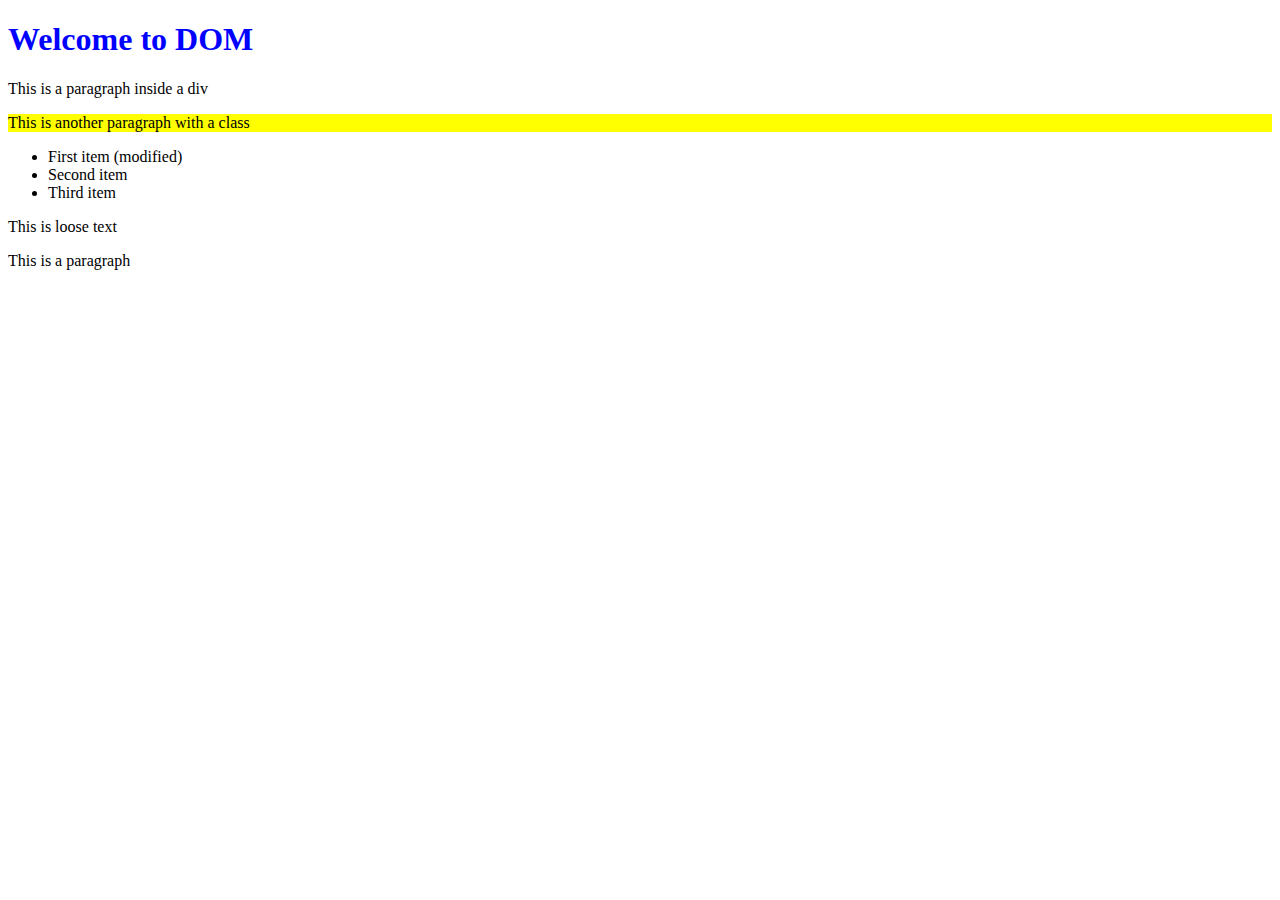
<file: 15_DOM_Introduction/index.html>
<!DOCTYPE html>
<html lang="en">

<head>
    <meta charset="UTF-8">
    <meta name="viewport" content="width=device-width, initial-scale=1.0">
    <title>Introduction to DOM</title>
</head>

<body>
    <h1>Welcome to DOM</h1>
    <div id="main">
        <p>This is a paragraph inside a div</p>
        <p class="highlight">This is another paragraph with a class</p>
    </div>
    <ul>
        <li>First item</li>
        <li>Second item</li>
        <li>Third item</li>
    </ul>
    <!-- This is a comment -->
    This is loose text
    <p>This is a paragraph</p>

    <script src="script.js"></script>
</body>

</html>
</file>
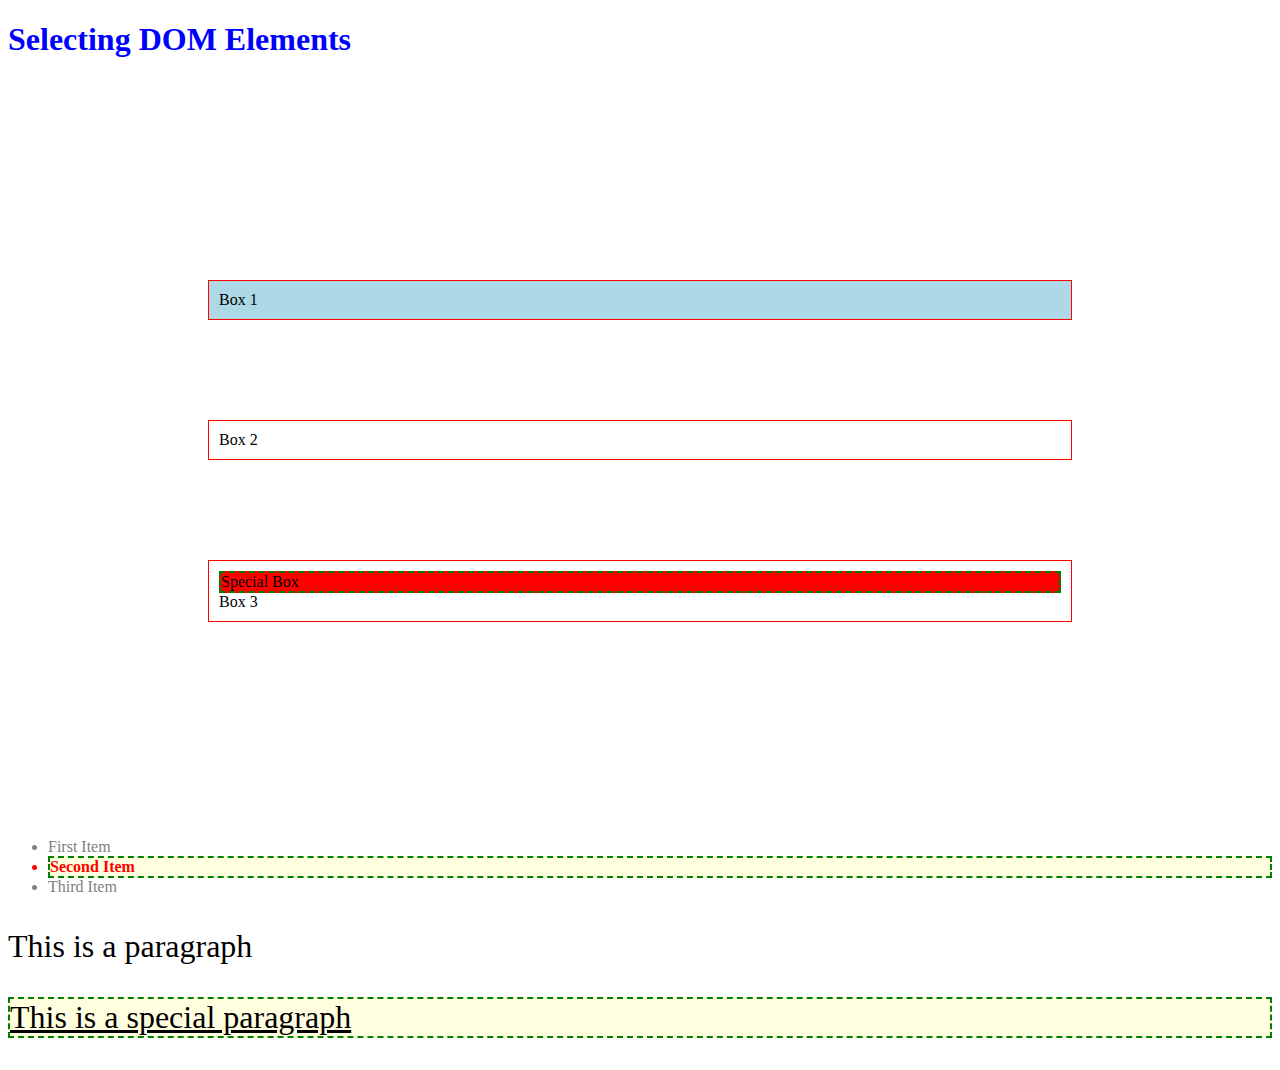
<file: 16_DOM_Selecting/index.html>
<!DOCTYPE html>
<html lang="en">

<head>
    <meta charset="UTF-8">
    <meta name="viewport" content="width=device-width, initial-scale=1.0">
    <title>DOM Element Selection</title>
</head>

<body>
    <h1 id="main-title">Selecting DOM Elements</h1>

    <div id="container">
        <div class="box">Box 1</div>
        <div class="box">Box 2</div>
        <div class="box">
            <div class="special"> Special Box</div>
            Box 3
        </div>
    </div>

    <ul id="list">
        <li class="item">First Item</li>
        <li class="item special">Second Item</li>
        <li class="item">Third Item</li>
    </ul>

    <p class="text">This is a paragraph</p>
    <p class="text special">This is a special paragraph</p>

    <div id="practice-area">
        <!-- We'll add elements here dynamically -->
    </div>

    <script src="script.js"></script>
</body>

</html>

<style>
    .box {
        padding: 10px;
        margin: 5px;
        border: 1px solid black;
    }

    .special {
        background-color: lightyellow;
    }

    .highlight {
        background-color: yellow;
    }
</style>
</file>
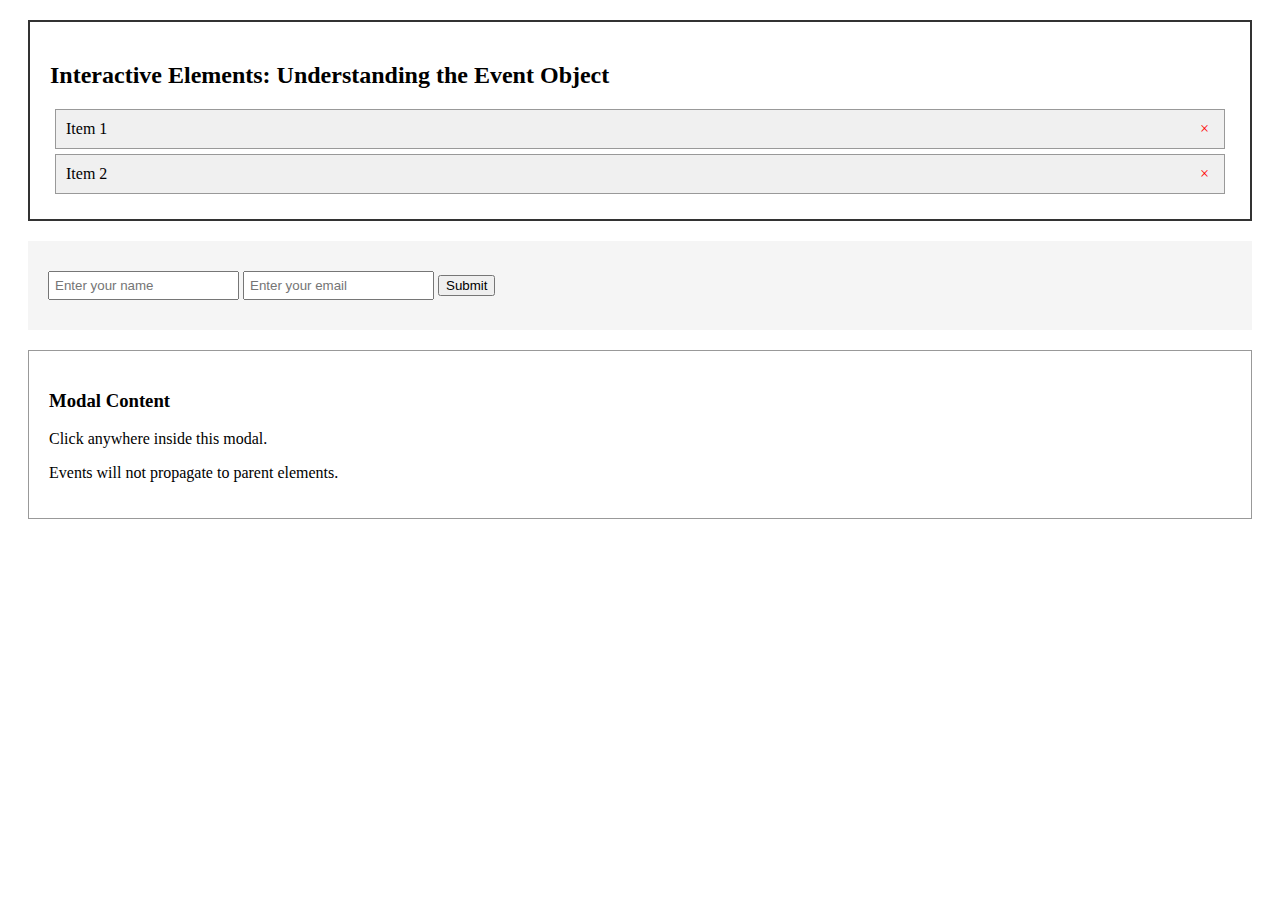
<file: 06_JavaScript_Events/02_Working_with_Events_Practice/index.html>
<!DOCTYPE html>
<html lang="en">

<head>
    <meta charset="UTF-8">
    <meta name="viewport" content="width=device-width, initial-scale=1.0">
    <title>Working with Events</title>
    <style>
        .container {
            border: 2px solid #333;
            padding: 20px;
            margin: 20px;
        }

        .form-container {
            background-color: #f5f5f5;
            padding: 20px;
            margin: 20px;
        }

        .item {
            padding: 10px;
            margin: 5px;
            background-color: #f0f0f0;
            border: 1px solid #999;
        }

        .delete-btn {
            float: right;
            color: red;
            cursor: pointer;
            padding: 0 5px;
        }

        .custom-menu {
            display: none;
            position: absolute;
            background: white;
            border: 1px solid #999;
            padding: 10px;
        }

        .modal {
            padding: 20px;
            background: white;
            border: 1px solid #999;
            margin: 20px;
        }

        .input-field {
            margin: 10px 0;
            padding: 5px;
        }

        .error {
            color: red;
            display: none;
        }
    </style>
</head>

<body>
    <div class="container" id="mainContainer">
        <h2>Interactive Elements: Understanding the Event Object</h2>
        <div class="item">
            Item 1 <span class="delete-btn">×</span>
        </div>
        <div class="item">
            Item 2 <span class="delete-btn">×</span>
        </div>
    </div>

    <div class="form-container">
        <form id="myForm">
            <input type="text" id="nameInput" class="input-field" placeholder="Enter your name">
            <div class="error" id="nameError">
                Name is required
            </div>

            <input type="email" id="emailInput" class="input-field" placeholder="Enter your email">
            <div class="error" id="emailError">
                Valid email is required
            </div>

            <button type="submit">Submit</button>
        </form>
    </div>

    <div class="modal" id="simpleModal">
        <h3>Modal Content</h3>
        <p>Click anywhere inside this modal.</p>
        <p>Events will not propagate to parent elements.</p>
    </div>

    <div class="custom-menu" id="customMenu">
        <div>Custom Menu Item 1</div>
        <div>Custom Menu Item 2</div>
    </div>

    <script src="script.js"></script>
</body>

</html>
</file>
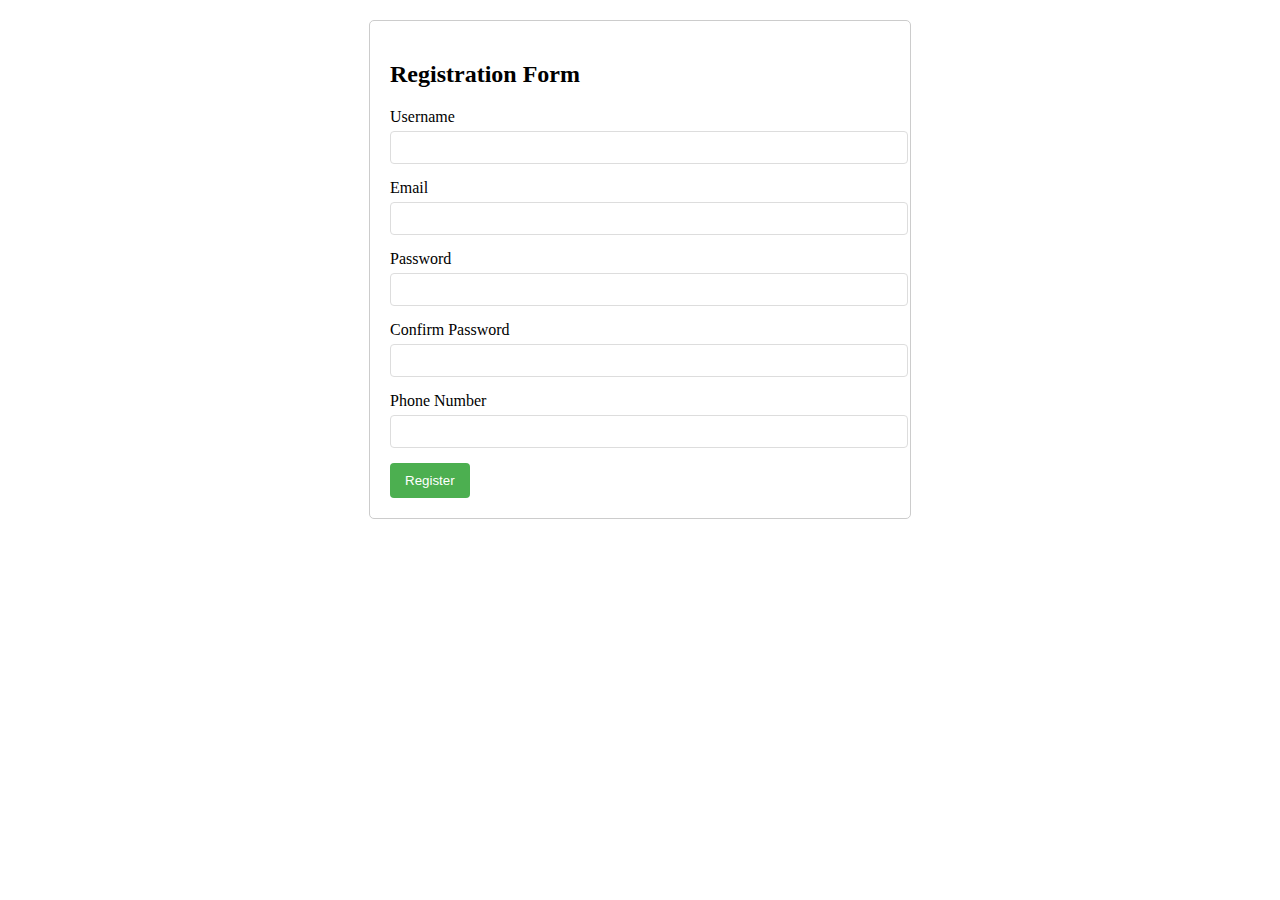
<file: 06_JavaScript_Events/03_Common_Use_Cases_and_Best_Practices/index.html>
<!DOCTYPE html>
<html lang="en">

<head>
    <meta charset="UTF-8">
    <meta name="viewport" content="width=device-width, initial-scale=1.0">
    <title>Form Validation and Best Practices</title>
    <style>
        .form-container {
            max-width: 500px;
            margin: 20px auto;
            padding: 20px;
            border: 1px solid #ccc;
            border-radius: 5px;
        }

        .form-group {
            margin-bottom: 15px;
        }

        .form-group label {
            display: block;
            margin-bottom: 5px;
        }

        .form-group input {
            width: 100%;
            padding: 8px;
            border: 1px solid #ddd;
            border-radius: 4px;
        }

        .error {
            color: red;
            font-size: 0.8em;
            margin-top: 5px;
            display: none;
        }

        .success {
            color: green;
            font-size: 0.8em;
            margin-top: 5px;
            display: none;
        }

        button {
            padding: 10px 15px;
            background-color: #4CAF50;
            color: white;
            border: none;
            border-radius: 4px;
            cursor: pointer;
        }

        button:disabled {
            background-color: #cccccc;
            cursor: not-allowed;
        }

        .valid {
            border-color: #4CAF50;
        }

        .invalid {
            border-color: #f44336;
        }
    </style>
</head>

<body>
    <div class="form-container">
        <h2>Registration Form</h2>
        <form id="registrationForm">
            <div class="form-group">
                <label for="username">Username</label>
                <input type="text" id="username" name="username" required>
                <div class="error" id="usernameError"></div>
                <div class="success" id="usernameSuccess">Username is available!</div>
            </div>

            <div class="form-group">
                <label for="email">Email</label>
                <input type="email" id="email" name="email" required>
                <div class="error" id="emailError"></div>
            </div>

            <div class="form-group">
                <label for="password">Password</label>
                <input type="password" id="password" name="password" required>
                <div class="error" id="passwordError"></div>
            </div>

            <div class="form-group">
                <label for="confirmPassword">Confirm Password</label>
                <input type="password" id="confirmPassword" name="confirmPassword" required>
                <div class="error" id="confirmPasswordError"></div>
            </div>

            <div class="form-group">
                <label for="phone">Phone Number</label>
                <input type="tel" id="phone" name="phone">
                <div class="error" id="phoneError"></div>
            </div>

            <button type="submit" id="submitButton">Register</button>
        </form>
    </div>

    <script src="script.js"></script>
</body>

</html>
</file>
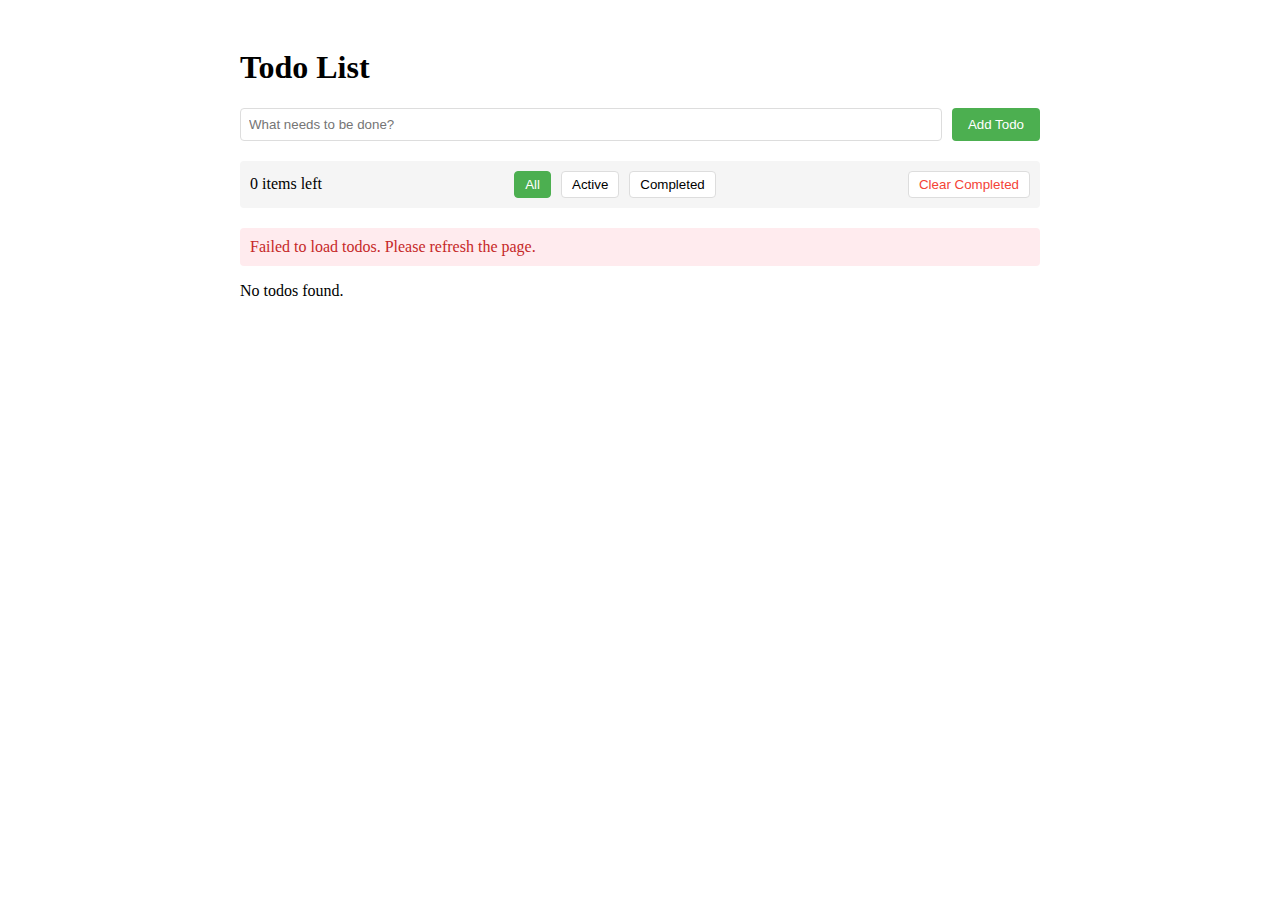
<file: 10_Putting_It_All_Together_Building_A_ToDo_App/todo-app/index.html>
<!DOCTYPE html>
<html lang="en">

<head>
    <meta charset="UTF-8">
    <meta name="viewport" content="width=device-width, initial-scale=1.0">
    <title>Complete ToDo App</title>
    <link rel="stylesheet" href="styles.css">
</head>

<body>
    <div class="container">
        <h1>Todo List</h1>

        <form id="todoForm" class="todo-form">
            <input type="text" id="todoInput" placeholder="What needs to be done?" required minlength="3">
            <button type="submit" id="submitButton">Add Todo</button>
        </form>

        <!-- Add filters and counter -->
        <div class="todo-controls">
            <span id="todoCount">0 items left</span>
            <div class="filters">
                <button class="filter-btn active" data-filter="all">All</button>
                <button class="filter-btn" data-filter="active">Active</button>
                <button class="filter-btn" data-filter="completed">Completed</button>
            </div>
            <button id="clearCompleted" class="clear-btn">Clear Completed</button>
        </div>

        <div id="loadingMessage" class="message loading">Loading todos...</div>
        <div id="errorMessage" class="message error"></div>
        <div id="todoList"></div>
    </div>
    <script src="app.js"></script>
</body>

</html>
</file>
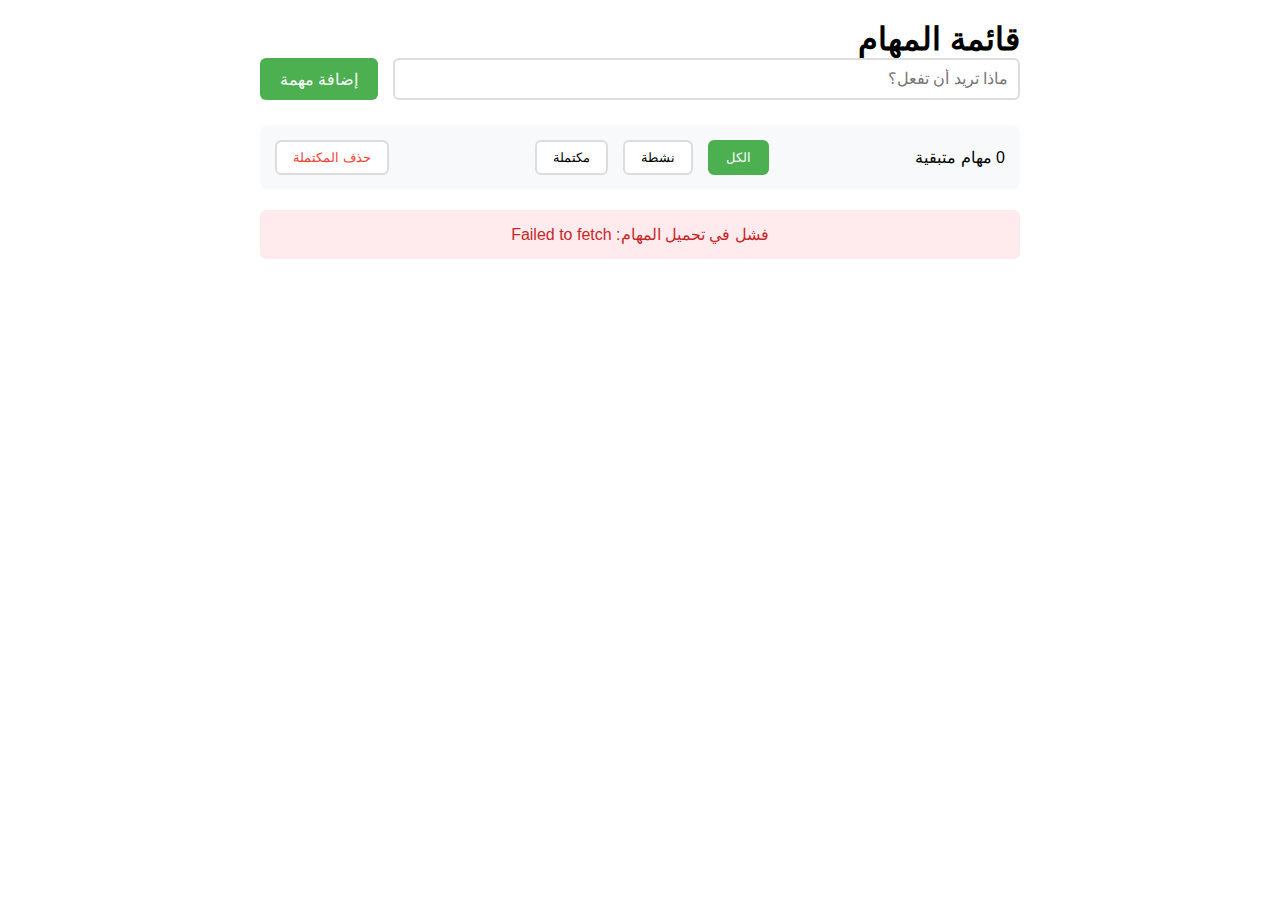
<file: 10_Putting_It_All_Together_Building_A_ToDo_App/todo_list_oop/index.html>
<!DOCTYPE html>
<html lang="ar" dir="rtl">

<head>
    <meta charset="UTF-8">
    <meta name="viewport" content="width=device-width, initial-scale=1.0">
    <title>تطبيق المهام</title>
    <link rel="stylesheet" href="styles.css">
</head>

<body>
    <div class="container">
        <h1>قائمة المهام</h1>

        <form id="todoForm" class="todo-form">
            <input type="text" id="todoInput" placeholder="ماذا تريد أن تفعل؟" required minlength="3">
            <button type="submit" id="submitButton">إضافة مهمة</button>
        </form>

        <div class="todo-controls">
            <span id="todoCount">0 مهام متبقية</span>
            <div class="filters">
                <button class="filter-btn active" data-filter="all">الكل</button>
                <button class="filter-btn" data-filter="active">نشطة</button>
                <button class="filter-btn" data-filter="completed">مكتملة</button>
            </div>
            <button id="clearCompleted" class="clear-btn">حذف المكتملة</button>
        </div>

        <div id="loadingMessage" class="message loading">جاري التحميل...</div>
        <div id="errorMessage" class="message error"></div>
        <div id="todoList"></div>
    </div>
    <script type="module" src="./js/app.js"></script>
</body>

</html>
</file>
<file: 10_Putting_It_All_Together_Building_A_ToDo_App/todo-app/styles.css>
.container {
  max-width: 800px;
  margin: 0 auto;
  padding: 20px;
}

.todo-item {
  border: 1px solid #ddd;
  padding: 10px;
  margin: 5px 0;
  border-radius: 4px;
}

.todo-item.completed {
  background-color: #e8fff0;
}

/* Add to existing CSS */
.todo-item {
  display: flex;
  justify-content: space-between;
  align-items: center;
}

.todo-actions {
  display: flex;
  gap: 8px;
}

.btn {
  padding: 4px 8px;
  border: none;
  border-radius: 4px;
  cursor: pointer;
}

.btn-toggle {
  background-color: #4caf50;
  color: white;
}

.btn-delete {
  background-color: #f44336;
  color: white;
}

.completed .todo-text {
  text-decoration: line-through;
  color: #666;
}

/* Add to existing CSS */
.todo-form {
  margin-bottom: 20px;
  display: flex;
  gap: 10px;
}

.todo-form input {
  flex: 1;
  padding: 8px;
  border: 1px solid #ddd;
  border-radius: 4px;
}

.todo-form button {
  padding: 8px 16px;
  background-color: #4caf50;
  color: white;
  border: none;
  border-radius: 4px;
  cursor: pointer;
}

.todo-form button:hover {
  background-color: #45a049;
}

/* Message styling */
.message {
  padding: 10px;
  margin: 10px 0;
  border-radius: 4px;
  display: none;
}

/* Loading message styling (not the button spinner) */
.message.loading {
  background-color: #e3f2fd;
  color: #1976d2;
  display: none;
}

/* Error message styling */
.error {
  background-color: #ffebee;
  color: #c62828;
  display: none;
}

/* Button disabled state */
#submitButton:disabled {
  background-color: #cccccc;
  cursor: not-allowed;
  opacity: 0.7;
}

/* Button loading state */
#submitButton.loading {
  background-color: #4caf50 !important;
  color: transparent;
  position: relative;
}

/* Spinner styling */
#submitButton.loading::after {
  content: '';
  position: absolute;
  width: 20px;
  height: 20px;
  top: 50%;
  left: 50%;
  transform: translate(-50%, -50%);
  border: 3px solid white;
  border-radius: 50%;
  border-top-color: transparent;
  animation: spinner 0.6s linear infinite;
}

/* Spinner animation */
@keyframes spinner {
  to {
    transform: translate(-50%, -50%) rotate(360deg);
  }
}

/* Todo item transitions */
.todo-item {
  transition: opacity 0.3s ease;
}

.todo-item.deleting {
  opacity: 0.5;
}

/* Add to existing CSS */
.todo-controls {
    display: flex;
    justify-content: space-between;
    align-items: center;
    margin: 20px 0;
    padding: 10px;
    background-color: #f5f5f5;
    border-radius: 4px;
}

.filters {
    display: flex;
    gap: 10px;
}

.filter-btn {
    padding: 5px 10px;
    border: 1px solid #ddd;
    background: white;
    border-radius: 4px;
    cursor: pointer;
}

.filter-btn.active {
    background-color: #4CAF50;
    color: white;
    border-color: #4CAF50;
}

.clear-btn {
    padding: 5px 10px;
    border: 1px solid #ddd;
    background: white;
    border-radius: 4px;
    cursor: pointer;
    color: #f44336;
}

.clear-btn:hover {
    background-color: #ffebee;
}
</file>
<file: 10_Putting_It_All_Together_Building_A_ToDo_App/todo_list_oop/styles.css>
* {
  margin: 0;
  padding: 0;
  box-sizing: border-box;
  font-family: 'Segoe UI', Tahoma, Geneva, Verdana, sans-serif;
}

.container {
  max-width: 800px;
  margin: 0 auto;
  padding: 20px;
}

.todo-item {
  border: 1px solid #ddd;
  padding: 15px;
  margin: 10px 0;
  border-radius: 8px;
  display: flex;
  justify-content: space-between;
  align-items: center;
  transition: all 0.3s ease, transform 0.2s ease;
  background-color: #fff;
  opacity: 0;
  transform: translateY(-20px);
  animation: slideIn 0.3s ease forwards;
}

.todo-item.completed {
  background-color: #f0fff4;
  opacity: 0.8;
}

.todo-actions {
  display: flex;
  gap: 10px;
}

.btn {
  padding: 6px 12px;
  border: none;
  border-radius: 5px;
  cursor: pointer;
  transition: all 0.2s ease;
}

.btn-toggle {
  background-color: #4caf50;
  color: white;
}

.btn-delete {
  background-color: #f44336;
  color: white;
}

.completed .todo-text {
  text-decoration: line-through;
  color: #666;
}

.todo-form {
  margin-bottom: 25px;
  display: flex;
  gap: 15px;
}

.todo-form input {
  flex: 1;
  padding: 10px;
  border: 2px solid #ddd;
  border-radius: 6px;
  font-size: 16px;
}

.todo-form button {
  padding: 10px 20px;
  background-color: #4caf50;
  color: white;
  border: none;
  border-radius: 6px;
  cursor: pointer;
  font-size: 16px;
}

.todo-form button:hover {
  background-color: #45a049;
}

.message {
  padding: 15px;
  margin: 15px 0;
  border-radius: 6px;
  display: none;
  text-align: center;
}

.loading {
  background-color: #e3f2fd;
  color: #1976d2;
}

.error {
  background-color: #ffebee;
  color: #c62828;
}

#submitButton:disabled {
  background-color: #cccccc;
  cursor: not-allowed;
  opacity: 0.7;
}

/* تحسينات تأثيرات التحميل */
#submitButton.loading {
  position: relative;
  color: transparent !important;
  padding-right: 40px !important;
  transition: all 0.3s ease;
}

#submitButton.loading::after {
  content: '';
  position: absolute;
  right: 15px;
  top: 50%;
  width: 20px;
  height: 20px;
  border: 3px solid white;
  border-top-color: transparent;
  border-radius: 50%;
  animation: spinner 0.6s linear infinite;
  transform: translateY(-50%);
}

@keyframes spinner {
  to {
    transform: translate(-50%, -50%) rotate(360deg);
  }
}

.todo-controls {
  display: flex;
  justify-content: space-between;
  align-items: center;
  margin: 20px 0;
  padding: 15px;
  background-color: #f8f9fa;
  border-radius: 8px;
}

.filters {
  display: flex;
  gap: 15px;
}

.filter-btn {
  padding: 8px 16px;
  border: 2px solid #ddd;
  background: white;
  border-radius: 6px;
  cursor: pointer;
}

.filter-btn.active {
  background-color: #4caf50;
  color: white;
  border-color: #4caf50;
}

.clear-btn {
  padding: 8px 16px;
  border: 2px solid #ddd;
  background: white;
  border-radius: 6px;
  cursor: pointer;
  color: #f44336;
}

.clear-btn:hover {
  background-color: #ffebee;
}

/* تأثيرات الحركة */
@keyframes slideIn {
  from {
    opacity: 0;
    transform: translateY(-20px);
  }
  to {
    opacity: 1;
    transform: translateY(0);
  }
}

@keyframes slideOut {
  to {
    opacity: 0;
    transform: translateX(100%);
  }
}
/* تأثيرات الحذف */
.todo-item.removing {
  animation: slideOut 0.3s ease forwards;
}
.todo-item.slide-in {
  animation: slideIn 0.3s ease-out;
}

.todo-item.slide-out {
  animation: slideOut 0.3s ease-in forwards;
}

/* **************************************** */
</file>
